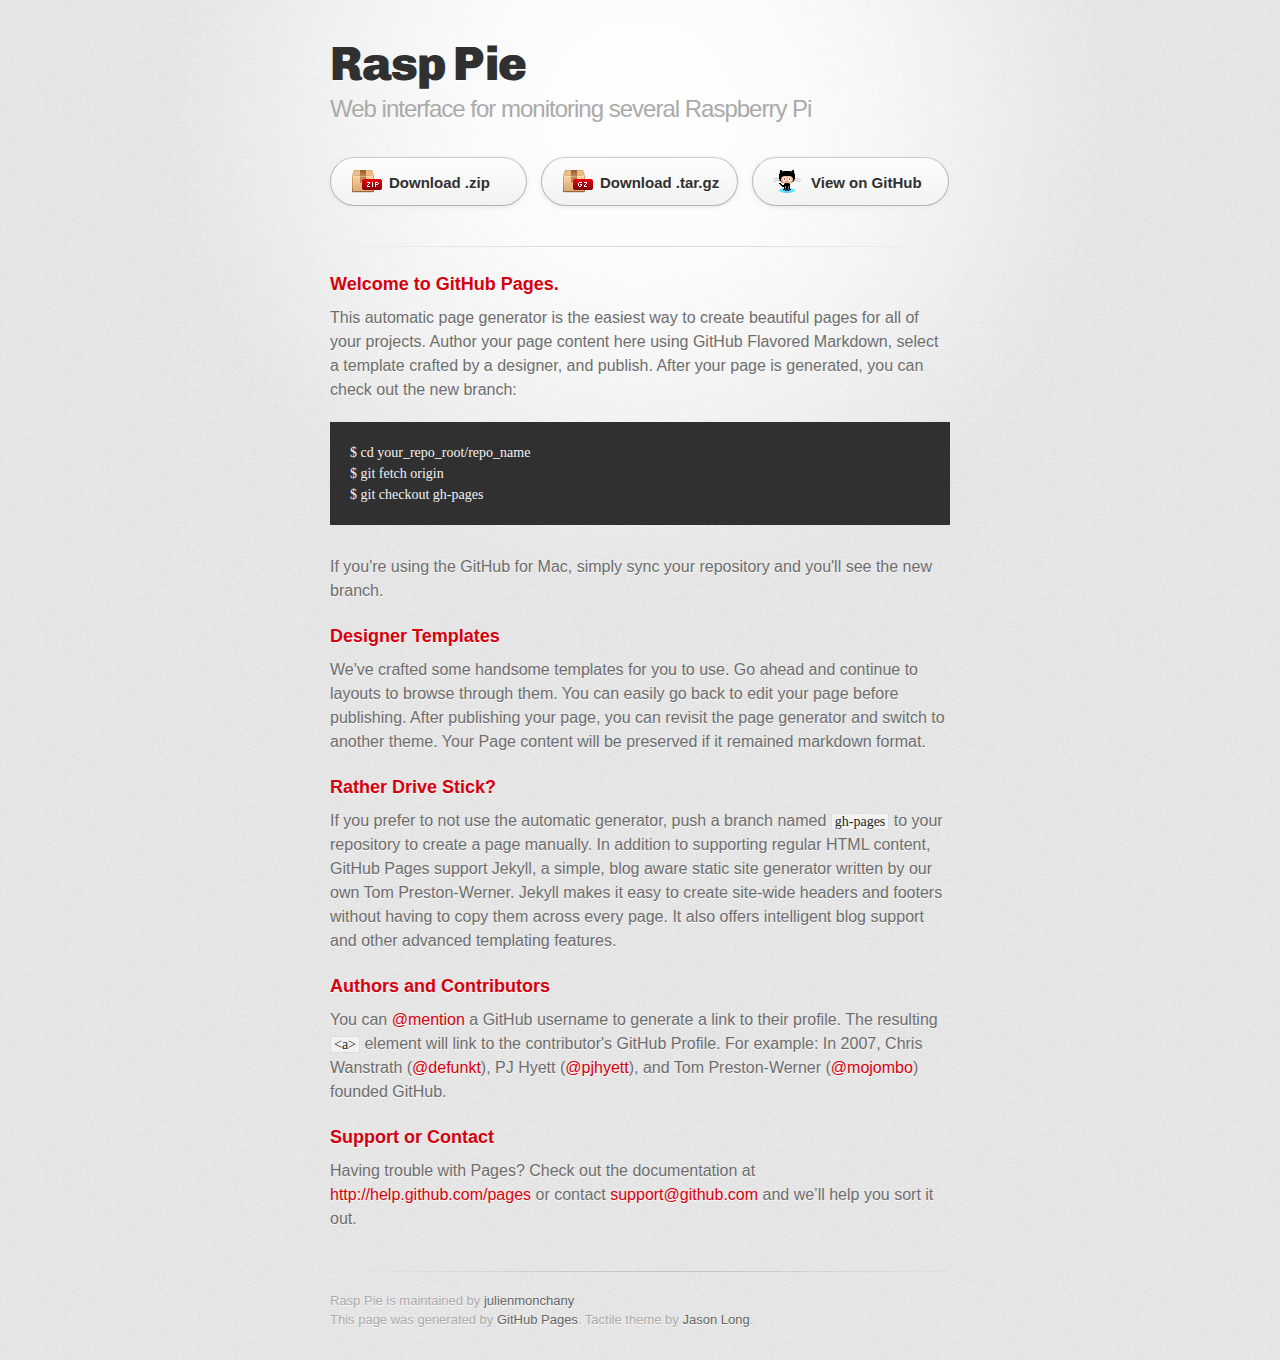
<file: index.html>
<!DOCTYPE html>
<html>
  <head>
    <meta charset='utf-8'>
    <meta http-equiv="X-UA-Compatible" content="chrome=1">
    <link href='https://fonts.googleapis.com/css?family=Chivo:900' rel='stylesheet' type='text/css'>
    <link rel="stylesheet" type="text/css" href="stylesheets/stylesheet.css" media="screen" />
    <link rel="stylesheet" type="text/css" href="stylesheets/pygment_trac.css" media="screen" />
    <link rel="stylesheet" type="text/css" href="stylesheets/print.css" media="print" />
    <!--[if lt IE 9]>
    <script src="//html5shiv.googlecode.com/svn/trunk/html5.js"></script>
    <![endif]-->
    <title>Rasp Pie by julienmonchany</title>
  </head>

  <body>
    <div id="container">
      <div class="inner">

        <header>
          <h1>Rasp Pie</h1>
          <h2>Web interface for monitoring several Raspberry Pi</h2>
        </header>

        <section id="downloads" class="clearfix">
          <a href="https://github.com/julienmonchany/rasp-pie/zipball/master" id="download-zip" class="button"><span>Download .zip</span></a>
          <a href="https://github.com/julienmonchany/rasp-pie/tarball/master" id="download-tar-gz" class="button"><span>Download .tar.gz</span></a>
          <a href="https://github.com/julienmonchany/rasp-pie" id="view-on-github" class="button"><span>View on GitHub</span></a>
        </section>

        <hr>

        <section id="main_content">
          <h3>
<a name="welcome-to-github-pages" class="anchor" href="#welcome-to-github-pages"><span class="octicon octicon-link"></span></a>Welcome to GitHub Pages.</h3>

<p>This automatic page generator is the easiest way to create beautiful pages for all of your projects. Author your page content here using GitHub Flavored Markdown, select a template crafted by a designer, and publish. After your page is generated, you can check out the new branch:</p>

<pre><code>$ cd your_repo_root/repo_name
$ git fetch origin
$ git checkout gh-pages
</code></pre>

<p>If you're using the GitHub for Mac, simply sync your repository and you'll see the new branch.</p>

<h3>
<a name="designer-templates" class="anchor" href="#designer-templates"><span class="octicon octicon-link"></span></a>Designer Templates</h3>

<p>We've crafted some handsome templates for you to use. Go ahead and continue to layouts to browse through them. You can easily go back to edit your page before publishing. After publishing your page, you can revisit the page generator and switch to another theme. Your Page content will be preserved if it remained markdown format.</p>

<h3>
<a name="rather-drive-stick" class="anchor" href="#rather-drive-stick"><span class="octicon octicon-link"></span></a>Rather Drive Stick?</h3>

<p>If you prefer to not use the automatic generator, push a branch named <code>gh-pages</code> to your repository to create a page manually. In addition to supporting regular HTML content, GitHub Pages support Jekyll, a simple, blog aware static site generator written by our own Tom Preston-Werner. Jekyll makes it easy to create site-wide headers and footers without having to copy them across every page. It also offers intelligent blog support and other advanced templating features.</p>

<h3>
<a name="authors-and-contributors" class="anchor" href="#authors-and-contributors"><span class="octicon octicon-link"></span></a>Authors and Contributors</h3>

<p>You can <a href="https://github.com/blog/821" class="user-mention">@mention</a> a GitHub username to generate a link to their profile. The resulting <code>&lt;a&gt;</code> element will link to the contributor's GitHub Profile. For example: In 2007, Chris Wanstrath (<a href="https://github.com/defunkt" class="user-mention">@defunkt</a>), PJ Hyett (<a href="https://github.com/pjhyett" class="user-mention">@pjhyett</a>), and Tom Preston-Werner (<a href="https://github.com/mojombo" class="user-mention">@mojombo</a>) founded GitHub.</p>

<h3>
<a name="support-or-contact" class="anchor" href="#support-or-contact"><span class="octicon octicon-link"></span></a>Support or Contact</h3>

<p>Having trouble with Pages? Check out the documentation at <a href="http://help.github.com/pages">http://help.github.com/pages</a> or contact <a href="mailto:support@github.com">support@github.com</a> and we’ll help you sort it out.</p>
        </section>

        <footer>
          Rasp Pie is maintained by <a href="https://github.com/julienmonchany">julienmonchany</a><br>
          This page was generated by <a href="http://pages.github.com">GitHub Pages</a>. Tactile theme by <a href="https://twitter.com/jasonlong">Jason Long</a>.
        </footer>

        
      </div>
    </div>
  </body>
</html>
</file>
<file: stylesheets/pygment_trac.css>
.highlight  { background: #ffffff; }
.highlight .c { color: #999988; font-style: italic } /* Comment */
.highlight .err { color: #a61717; background-color: #e3d2d2 } /* Error */
.highlight .k { font-weight: bold } /* Keyword */
.highlight .o { font-weight: bold } /* Operator */
.highlight .cm { color: #999988; font-style: italic } /* Comment.Multiline */
.highlight .cp { color: #999999; font-weight: bold } /* Comment.Preproc */
.highlight .c1 { color: #999988; font-style: italic } /* Comment.Single */
.highlight .cs { color: #999999; font-weight: bold; font-style: italic } /* Comment.Special */
.highlight .gd { color: #000000; background-color: #ffdddd } /* Generic.Deleted */
.highlight .gd .x { color: #000000; background-color: #ffaaaa } /* Generic.Deleted.Specific */
.highlight .ge { font-style: italic } /* Generic.Emph */
.highlight .gr { color: #aa0000 } /* Generic.Error */
.highlight .gh { color: #999999 } /* Generic.Heading */
.highlight .gi { color: #000000; background-color: #ddffdd } /* Generic.Inserted */
.highlight .gi .x { color: #000000; background-color: #aaffaa } /* Generic.Inserted.Specific */
.highlight .go { color: #888888 } /* Generic.Output */
.highlight .gp { color: #555555 } /* Generic.Prompt */
.highlight .gs { font-weight: bold } /* Generic.Strong */
.highlight .gu { color: #800080; font-weight: bold; } /* Generic.Subheading */
.highlight .gt { color: #aa0000 } /* Generic.Traceback */
.highlight .kc { font-weight: bold } /* Keyword.Constant */
.highlight .kd { font-weight: bold } /* Keyword.Declaration */
.highlight .kn { font-weight: bold } /* Keyword.Namespace */
.highlight .kp { font-weight: bold } /* Keyword.Pseudo */
.highlight .kr { font-weight: bold } /* Keyword.Reserved */
.highlight .kt { color: #445588; font-weight: bold } /* Keyword.Type */
.highlight .m { color: #009999 } /* Literal.Number */
.highlight .s { color: #d14 } /* Literal.String */
.highlight .na { color: #008080 } /* Name.Attribute */
.highlight .nb { color: #0086B3 } /* Name.Builtin */
.highlight .nc { color: #445588; font-weight: bold } /* Name.Class */
.highlight .no { color: #008080 } /* Name.Constant */
.highlight .ni { color: #800080 } /* Name.Entity */
.highlight .ne { color: #990000; font-weight: bold } /* Name.Exception */
.highlight .nf { color: #990000; font-weight: bold } /* Name.Function */
.highlight .nn { color: #555555 } /* Name.Namespace */
.highlight .nt { color: #000080 } /* Name.Tag */
.highlight .nv { color: #008080 } /* Name.Variable */
.highlight .ow { font-weight: bold } /* Operator.Word */
.highlight .w { color: #bbbbbb } /* Text.Whitespace */
.highlight .mf { color: #009999 } /* Literal.Number.Float */
.highlight .mh { color: #009999 } /* Literal.Number.Hex */
.highlight .mi { color: #009999 } /* Literal.Number.Integer */
.highlight .mo { color: #009999 } /* Literal.Number.Oct */
.highlight .sb { color: #d14 } /* Literal.String.Backtick */
.highlight .sc { color: #d14 } /* Literal.String.Char */
.highlight .sd { color: #d14 } /* Literal.String.Doc */
.highlight .s2 { color: #d14 } /* Literal.String.Double */
.highlight .se { color: #d14 } /* Literal.String.Escape */
.highlight .sh { color: #d14 } /* Literal.String.Heredoc */
.highlight .si { color: #d14 } /* Literal.String.Interpol */
.highlight .sx { color: #d14 } /* Literal.String.Other */
.highlight .sr { color: #009926 } /* Literal.String.Regex */
.highlight .s1 { color: #d14 } /* Literal.String.Single */
.highlight .ss { color: #990073 } /* Literal.String.Symbol */
.highlight .bp { color: #999999 } /* Name.Builtin.Pseudo */
.highlight .vc { color: #008080 } /* Name.Variable.Class */
.highlight .vg { color: #008080 } /* Name.Variable.Global */
.highlight .vi { color: #008080 } /* Name.Variable.Instance */
.highlight .il { color: #009999 } /* Literal.Number.Integer.Long */

.type-csharp .highlight .k { color: #0000FF }
.type-csharp .highlight .kt { color: #0000FF }
.type-csharp .highlight .nf { color: #000000; font-weight: normal }
.type-csharp .highlight .nc { color: #2B91AF }
.type-csharp .highlight .nn { color: #000000 }
.type-csharp .highlight .s { color: #A31515 }
.type-csharp .highlight .sc { color: #A31515 }
</file>
<file: stylesheets/print.css>
html, body, div, span, applet, object, iframe,
h1, h2, h3, h4, h5, h6, p, blockquote, pre,
a, abbr, acronym, address, big, cite, code,
del, dfn, em, img, ins, kbd, q, s, samp,
small, strike, strong, sub, sup, tt, var,
b, u, i, center,
dl, dt, dd, ol, ul, li,
fieldset, form, label, legend,
table, caption, tbody, tfoot, thead, tr, th, td,
article, aside, canvas, details, embed, 
figure, figcaption, footer, header, hgroup, 
menu, nav, output, ruby, section, summary,
time, mark, audio, video {
  margin: 0;
  padding: 0;
  border: 0;
  font-size: 100%;
  font: inherit;
  vertical-align: baseline;
}
/* HTML5 display-role reset for older browsers */
article, aside, details, figcaption, figure, 
footer, header, hgroup, menu, nav, section {
  display: block;
}
body {
  line-height: 1;
}
ol, ul {
  list-style: none;
}
blockquote, q {
  quotes: none;
}
blockquote:before, blockquote:after,
q:before, q:after {
  content: '';
  content: none;
}
table {
  border-collapse: collapse;
  border-spacing: 0;
}
body {
  font-size: 13px;
  line-height: 1.5; 
  font-family: 'Helvetica Neue', Helvetica, Arial, serif;
  color: #000;
}

a {
  color: #d5000d;
  font-weight: bold;
}

header {
  padding-top: 35px;
  padding-bottom: 10px;
}

header h1 {
  font-weight: bold;
  letter-spacing: -1px;
  font-size: 48px;
  color: #303030;
  line-height: 1.2;
}

header h2 {
  letter-spacing: -1px;
  font-size: 24px;
  color: #aaa;
  font-weight: normal;
  line-height: 1.3;
}
#downloads {
  display: none;
}
#main_content {
  padding-top: 20px;
}

code, pre {
  font-family: Monaco, "Bitstream Vera Sans Mono", "Lucida Console", Terminal;
  color: #222;
  margin-bottom: 30px;
  font-size: 12px;
}

code {
  padding: 0 3px;
}

pre {
  border: solid 1px #ddd;
  padding: 20px;
  overflow: auto;
}
pre code {
  padding: 0;
}

ul, ol, dl {
  margin-bottom: 20px;
}


/* COMMON STYLES */

table {
  width: 100%;
  border: 1px solid #ebebeb;
}

th {
  font-weight: 500;
}

td {
  border: 1px solid #ebebeb;
  text-align: center; 
  font-weight: 300;
}

form {
  background: #f2f2f2;
  padding: 20px;
  
}


/* GENERAL ELEMENT TYPE STYLES */

h1 {
  font-size: 2.8em;
} 

h2 {
  font-size: 22px;
  font-weight: bold;
  color: #303030;
  margin-bottom: 8px;
} 

h3 {
  color: #d5000d;
  font-size: 18px;
  font-weight: bold;
  margin-bottom: 8px;
} 
 
h4 {
  font-size: 16px;
  color: #303030;
  font-weight: bold;
} 

h5 {
  font-size: 1em;
  color: #303030;
} 

h6 {
  font-size: .8em;
  color: #303030;
} 

p {
  font-weight: 300;
  margin-bottom: 20px;
}
 
a {
  text-decoration: none;
}

p a {
  font-weight: 400;
}

blockquote {
  font-size: 1.6em;
  border-left: 10px solid #e9e9e9;
  margin-bottom: 20px;
  padding: 0 0 0 30px;
}

ul li {
  list-style: disc inside;
  padding-left: 20px;
}

ol li {
  list-style: decimal inside;
  padding-left: 3px;
}

dl dd {
  font-style: italic;
  font-weight: 100;
}

footer {
  margin-top: 40px;
  padding-top: 20px;
  padding-bottom: 30px;
  font-size: 13px;
  color: #aaa;
}

footer a {
  color: #666;
}

/* MISC */
.clearfix:after {
  clear: both;
  content: '.';
  display: block;
  visibility: hidden;
  height: 0;
}

.clearfix {display: inline-block;}
* html .clearfix {height: 1%;}
.clearfix {display: block;}
</file>
<file: stylesheets/stylesheet.css>
/* http://meyerweb.com/eric/tools/css/reset/ 
   v2.0 | 20110126
   License: none (public domain)
*/
html, body, div, span, applet, object, iframe,
h1, h2, h3, h4, h5, h6, p, blockquote, pre,
a, abbr, acronym, address, big, cite, code,
del, dfn, em, img, ins, kbd, q, s, samp,
small, strike, strong, sub, sup, tt, var,
b, u, i, center,
dl, dt, dd, ol, ul, li,
fieldset, form, label, legend,
table, caption, tbody, tfoot, thead, tr, th, td,
article, aside, canvas, details, embed, 
figure, figcaption, footer, header, hgroup, 
menu, nav, output, ruby, section, summary,
time, mark, audio, video {
	margin: 0;
	padding: 0;
	border: 0;
	font-size: 100%;
	font: inherit;
	vertical-align: baseline;
}
/* HTML5 display-role reset for older browsers */
article, aside, details, figcaption, figure, 
footer, header, hgroup, menu, nav, section {
	display: block;
}
body {
	line-height: 1;
}
ol, ul {
	list-style: none;
}
blockquote, q {
	quotes: none;
}
blockquote:before, blockquote:after,
q:before, q:after {
	content: '';
	content: none;
}
table {
	border-collapse: collapse;
	border-spacing: 0;
}

/* LAYOUT STYLES */
body {
  font-size: 1em;
  line-height: 1.5; 
  background: #e7e7e7 url(../images/body-bg.png) 0 0 repeat;
  font-family: 'Helvetica Neue', Helvetica, Arial, serif;
  text-shadow: 0 1px 0 rgba(255, 255, 255, 0.8);
  color: #6d6d6d;
}

a {
  color: #d5000d;
}
a:hover {
  color: #c5000c;
}

header {
  padding-top: 35px;
  padding-bottom: 25px;
}

header h1 {
  font-family: 'Chivo', 'Helvetica Neue', Helvetica, Arial, serif; font-weight: 900;
  letter-spacing: -1px;
  font-size: 48px;
  color: #303030;
  line-height: 1.2;
}

header h2 {
  letter-spacing: -1px;
  font-size: 24px;
  color: #aaa;
  font-weight: normal;
  line-height: 1.3;
}

#container {
  background: transparent url(../images/highlight-bg.jpg) 50% 0 no-repeat;
  min-height: 595px;
}

.inner {
  width: 620px;
  margin: 0 auto;
}

#container .inner img {
  max-width: 100%;
}

#downloads {
  margin-bottom: 40px;
}

a.button {
  -moz-border-radius: 30px;
  -webkit-border-radius: 30px;                     
  border-radius: 30px;
  border-top: solid 1px #cbcbcb;
  border-left: solid 1px #b7b7b7;
  border-right: solid 1px #b7b7b7;
  border-bottom: solid 1px #b3b3b3;
  color: #303030;
  line-height: 25px;
  font-weight: bold;
  font-size: 15px;
  padding: 12px 8px 12px 8px;
  display: block;
  float: left;
  width: 179px;
  margin-right: 14px;  
  background: #fdfdfd; /* Old browsers */
  background: -moz-linear-gradient(top,  #fdfdfd 0%, #f2f2f2 100%); /* FF3.6+ */
  background: -webkit-gradient(linear, left top, left bottom, color-stop(0%,#fdfdfd), color-stop(100%,#f2f2f2)); /* Chrome,Safari4+ */
  background: -webkit-linear-gradient(top,  #fdfdfd 0%,#f2f2f2 100%); /* Chrome10+,Safari5.1+ */
  background: -o-linear-gradient(top,  #fdfdfd 0%,#f2f2f2 100%); /* Opera 11.10+ */
  background: -ms-linear-gradient(top,  #fdfdfd 0%,#f2f2f2 100%); /* IE10+ */
  background: linear-gradient(top,  #fdfdfd 0%,#f2f2f2 100%); /* W3C */
  filter: progid:DXImageTransform.Microsoft.gradient( startColorstr='#fdfdfd', endColorstr='#f2f2f2',GradientType=0 ); /* IE6-9 */
  -webkit-box-shadow: 10px 10px 5px #888;
  -moz-box-shadow: 10px 10px 5px #888;
  box-shadow: 0px 1px 5px #e8e8e8;
}
a.button:hover {
  border-top: solid 1px #b7b7b7;
  border-left: solid 1px #b3b3b3;
  border-right: solid 1px #b3b3b3;
  border-bottom: solid 1px #b3b3b3;
  background: #fafafa; /* Old browsers */
  background: -moz-linear-gradient(top,  #fdfdfd 0%, #f6f6f6 100%); /* FF3.6+ */
  background: -webkit-gradient(linear, left top, left bottom, color-stop(0%,#fdfdfd), color-stop(100%,#f6f6f6)); /* Chrome,Safari4+ */
  background: -webkit-linear-gradient(top,  #fdfdfd 0%,#f6f6f6 100%); /* Chrome10+,Safari5.1+ */
  background: -o-linear-gradient(top,  #fdfdfd 0%,#f6f6f6 100%); /* Opera 11.10+ */
  background: -ms-linear-gradient(top,  #fdfdfd 0%,#f6f6f6 100%); /* IE10+ */
  background: linear-gradient(top,  #fdfdfd 0%,#f6f6f6, 100%); /* W3C */
  filter: progid:DXImageTransform.Microsoft.gradient( startColorstr='#fdfdfd', endColorstr='#f6f6f6',GradientType=0 ); /* IE6-9 */
}

a.button span {
  padding-left: 50px;
  display: block;
  height: 23px;
}

#download-zip span {
  background: transparent url(../images/zip-icon.png) 12px 50% no-repeat;
}
#download-tar-gz span {
  background: transparent url(../images/tar-gz-icon.png) 12px 50% no-repeat;
}
#view-on-github span {
  background: transparent url(../images/octocat-icon.png) 12px 50% no-repeat;
}
#view-on-github {
  margin-right: 0;
}

code, pre {
  font-family: Monaco, "Bitstream Vera Sans Mono", "Lucida Console", Terminal;
  color: #222;
  margin-bottom: 30px;
  font-size: 14px;
}

code {
  background-color: #f2f2f2;
  border: solid 1px #ddd;
  padding: 0 3px;
}

pre {
  padding: 20px;
  background: #303030;
  color: #f2f2f2;
  text-shadow: none;
  overflow: auto;
}
pre code {
  color: #f2f2f2;
  background-color: #303030;
  border: none;
  padding: 0;
}

ul, ol, dl {
  margin-bottom: 20px;
}


/* COMMON STYLES */

hr {
  height: 1px;
  line-height: 1px;
  margin-top: 1em;
  padding-bottom: 1em;
  border: none;
  background: transparent url('../images/hr.png') 50% 0 no-repeat;
}

strong {
  font-weight: bold;
}

em {
  font-style: italic;
}

table {
  width: 100%;
  border: 1px solid #ebebeb;
}

th {
  font-weight: 500;
}

td {
  border: 1px solid #ebebeb;
  text-align: center; 
  font-weight: 300;
}

form {
  background: #f2f2f2;
  padding: 20px;
  
}


/* GENERAL ELEMENT TYPE STYLES */

h1 {
  font-size: 32px;
} 

h2 {
  font-size: 22px;
  font-weight: bold;
  color: #303030;
  margin-bottom: 8px;
} 

h3 {
  color: #d5000d;
  font-size: 18px;
  font-weight: bold;
  margin-bottom: 8px;
} 
 
h4 {
  font-size: 16px;
  color: #303030;
  font-weight: bold;
} 

h5 {
  font-size: 1em;
  color: #303030;
} 

h6 {
  font-size: .8em;
  color: #303030;
} 

p {
  font-weight: 300;
  margin-bottom: 20px;
}
 
a {
  text-decoration: none;
}

p a {
  font-weight: 400;
}

blockquote {
  font-size: 1.6em;
  border-left: 10px solid #e9e9e9;
  margin-bottom: 20px;
  padding: 0 0 0 30px;
}

ul li {
  list-style: disc inside;
  padding-left: 20px;
}

ol li {
  list-style: decimal inside;
  padding-left: 3px;
}

dl dt {
  color: #303030;
}

footer {
  background: transparent url('../images/hr.png') 0 0 no-repeat;
  margin-top: 40px;
  padding-top: 20px;
  padding-bottom: 30px;
  font-size: 13px;
  color: #aaa;
}

footer a {
  color: #666;
}
footer a:hover {
  color: #444;
}

/* MISC */
.clearfix:after {
  clear: both;
  content: '.';
  display: block;
  visibility: hidden;
  height: 0;
}

.clearfix {display: inline-block;}
* html .clearfix {height: 1%;}
.clearfix {display: block;}

/* #Media Queries
================================================== */

/* Smaller than standard 960 (devices and browsers) */
@media only screen and (max-width: 959px) {}

/* Tablet Portrait size to standard 960 (devices and browsers) */
@media only screen and (min-width: 768px) and (max-width: 959px) {}

/* All Mobile Sizes (devices and browser) */
@media only screen and (max-width: 767px) {
  header {
    padding-top: 10px;
    padding-bottom: 10px;
  }
  #downloads {
    margin-bottom: 25px;
  }
  #download-zip, #download-tar-gz {
    display: none;
  }
  .inner {
    width: 94%;
    margin: 0 auto;
  }
}

/* Mobile Landscape Size to Tablet Portrait (devices and browsers) */
@media only screen and (min-width: 480px) and (max-width: 767px) {}

/* Mobile Portrait Size to Mobile Landscape Size (devices and browsers) */
@media only screen and (max-width: 479px) {}
</file>
